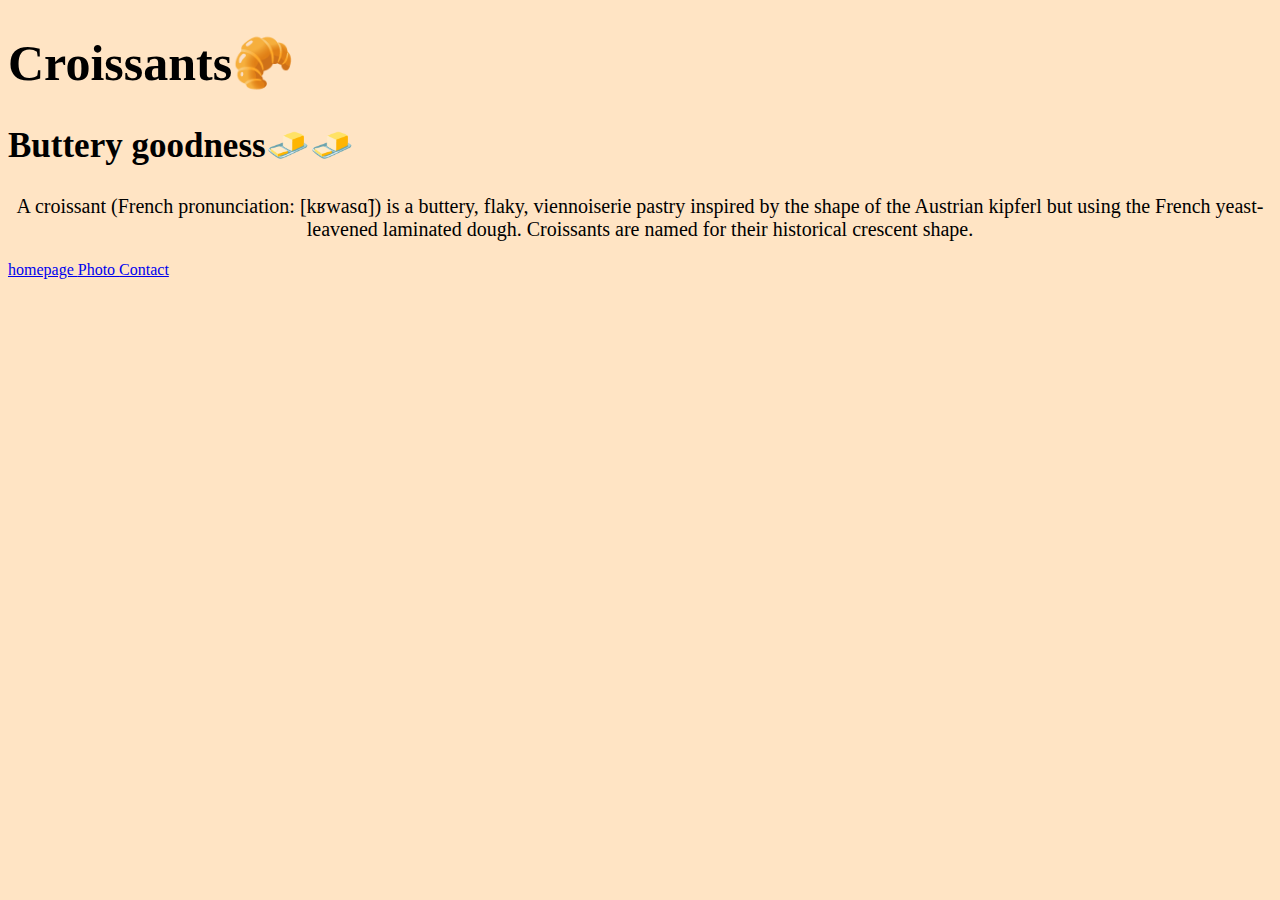
<file: index.html>
<!DOCTYPE html>
<html lang="en">
  <head>
    <meta charset="UTF-8" />
    <meta name="viewport" content="width=device-width, initial-scale=1.0" />
    <meta
      name="description"
      content="To get buttery goodness you can contact us on croissant.com"
    />
    <link
      href="https://cdn.jsdelivr.net/npm/bootstrap@5.3.2/dist/css/bootstrap.min.css"
      rel="stylesheet"
      integrity="sha384-T3c6CoIi6uLrA9TneNEoa7RxnatzjcDSCmG1MXxSR1GAsXEV/Dwwykc2MPK8M2HN"
      crossorigin="anonymous"
    />
    <link rel="stylesheet" href="/styles/app.css" />
    <title>Croissant buttery goodness: homepage</title>
  </head>
  <body>
    <h1 class="text-center">Croissants🥐</h1>
    <h2 class="text-center">Buttery goodness🧈🧈</h2>
    <p class="mt-5">
      A croissant (French pronunciation: [kʁwasɑ̃]) is a buttery, flaky,
      viennoiserie pastry inspired by the shape of the Austrian kipferl but
      using the French yeast-leavened laminated dough. Croissants are named for
      their historical crescent shape.
    </p>
    <div class="container">
      <div class="row">
        <a href="index.html" class="col-4 mt-5"> homepage </a>
        <a href="photo.html" class="col-4 mt-5"> Photo </a>
        <a href="contact.html" class="col-4 mt-5"> Contact </a>
      </div>
    </div>
  </body>
</html>
</file>
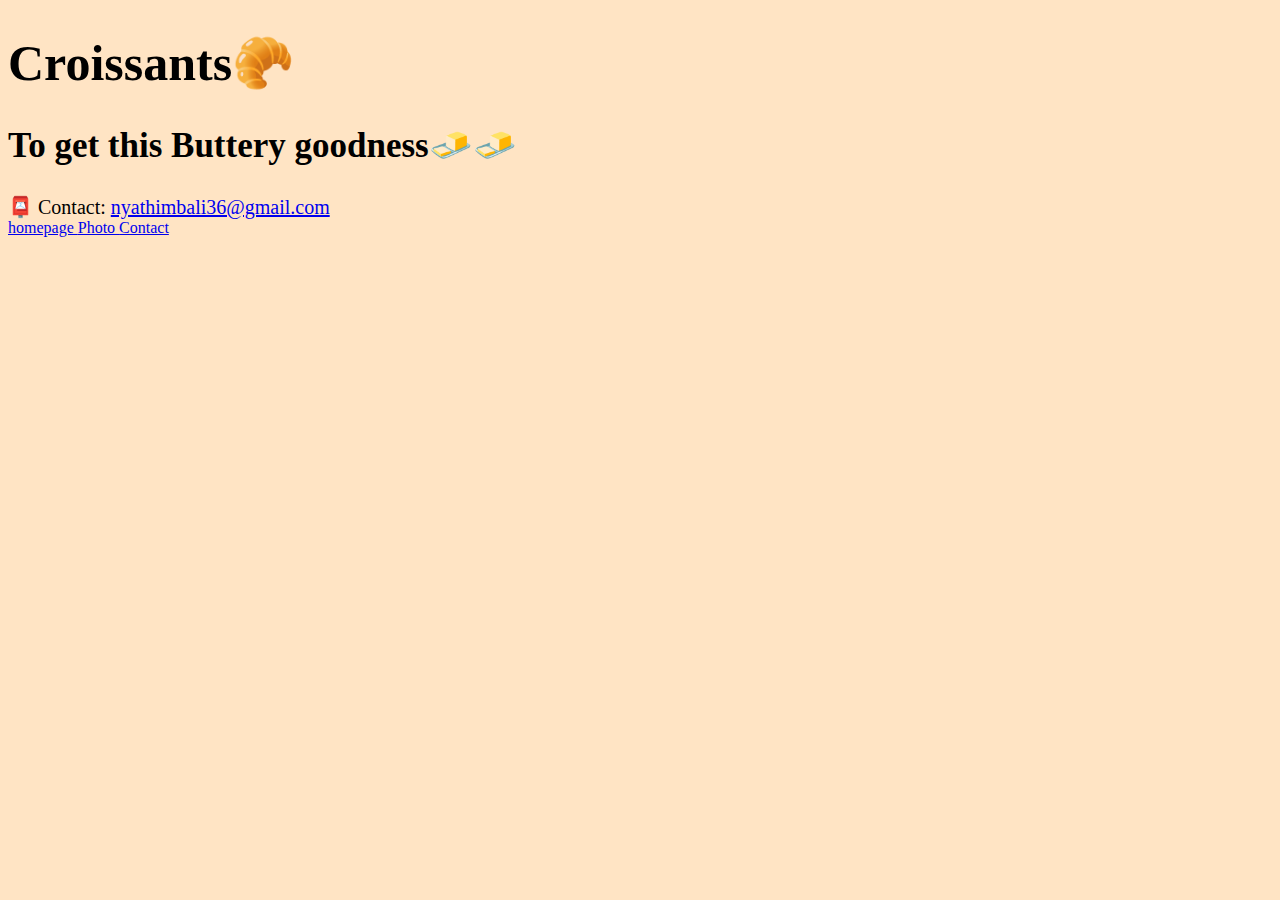
<file: contact.html>
<!DOCTYPE html>
<html lang="en">
  <head>
    <meta charset="UTF-8" />
    <meta name="viewport" content="width=device-width, initial-scale=1.0" />
    <meta
      name="description"
      content="To get buttery goodness you can contact us on croissant.com"
    />

    <link
      href="https://cdn.jsdelivr.net/npm/bootstrap@5.3.2/dist/css/bootstrap.min.css"
      rel="stylesheet"
      integrity="sha384-T3c6CoIi6uLrA9TneNEoa7RxnatzjcDSCmG1MXxSR1GAsXEV/Dwwykc2MPK8M2HN"
      crossorigin="anonymous"
    />
    <link rel="stylesheet" href="/styles/app.css" />
    <title>contact us: croissant.com</title>
  </head>
  <body>
    <h1 class="text-center">Croissants🥐</h1>
    <h2 class="text-center">To get this Buttery goodness🧈🧈</h2>
    <div class="text-center mt-5 details">
      📮 Contact:
      <a href="mailto:nyathimbali36@gmail.com">nyathimbali36@gmail.com</a>
    </div>
    <div class="container">
      <div class="row">
        <a href="index.html" class="col-4 mt-4"> homepage </a>
        <a href="photo.html" class="col-4 mt-4"> Photo </a>
        <a href="contact.html" class="col-4 mt-4"> Contact </a>
      </div>
    </div>
  </body>
</html>
</file>
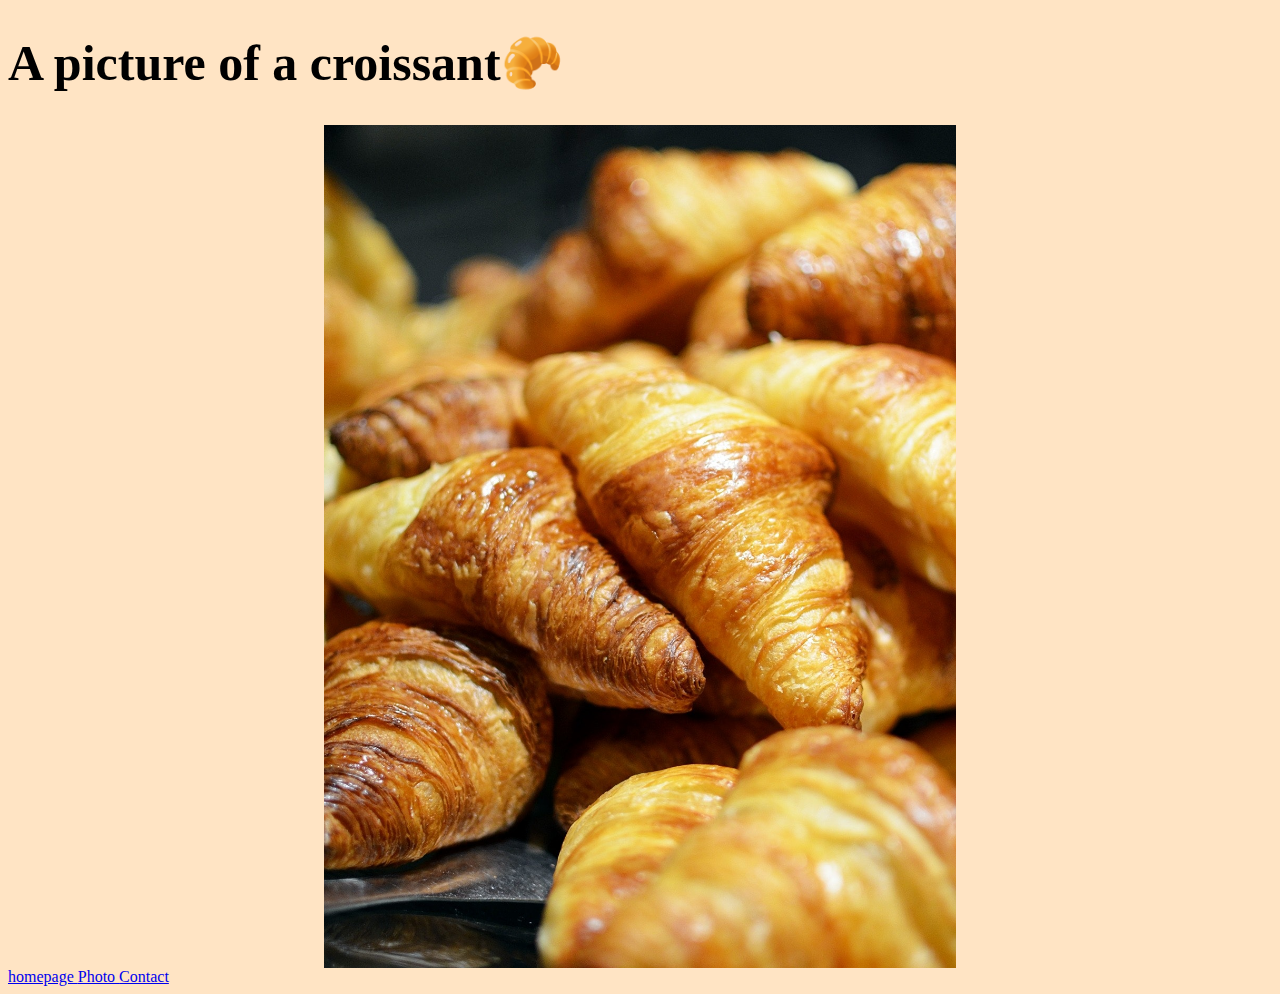
<file: photo.html>
<!DOCTYPE html>
<html lang="en">
  <head>
    <meta charset="UTF-8" />
    <meta name="viewport" content="width=device-width, initial-scale=1.0" />
    <meta
      name="description"
      content="You can get an example of our croissant on photo page"
    />
    <link
      href="https://cdn.jsdelivr.net/npm/bootstrap@5.3.2/dist/css/bootstrap.min.css"
      rel="stylesheet"
      integrity="sha384-T3c6CoIi6uLrA9TneNEoa7RxnatzjcDSCmG1MXxSR1GAsXEV/Dwwykc2MPK8M2HN"
      crossorigin="anonymous"
    />
    <link rel="stylesheet" href="/styles/app.css" />
    <title>The examples of our croissants Photo</title>
  </head>
  <body>
    <h1 class="text-center">A picture of a croissant🥐</h1>
    <img src="/images/croissant.jpg" width="50%" alt="croissant" />
    <div class="container">
      <div class="row">
        <a href="index.html" class="col-4 mt-4"> homepage </a>
        <a href="photo.html" class="col-4 mt-4"> Photo </a>
        <a href="contact.html" class="col-4 mt-4"> Contact </a>
      </div>
    </div>
  </body>
</html>
</file>
<file: styles/app.css>
h1 {
  font-size: 50px;
}
h2 {
  font-size: 35px;
}
body {
  background: bisque;
}

p {
  text-align: center;
  font-family: "Times New Roman", Times, serif;
  font-size: 20px;
}
img {
  display: block;
  margin: 0 auto;
}

.details {
  font-size: 20px;
  font-family: "Times New Roman", Times, serif;
}
</file>
